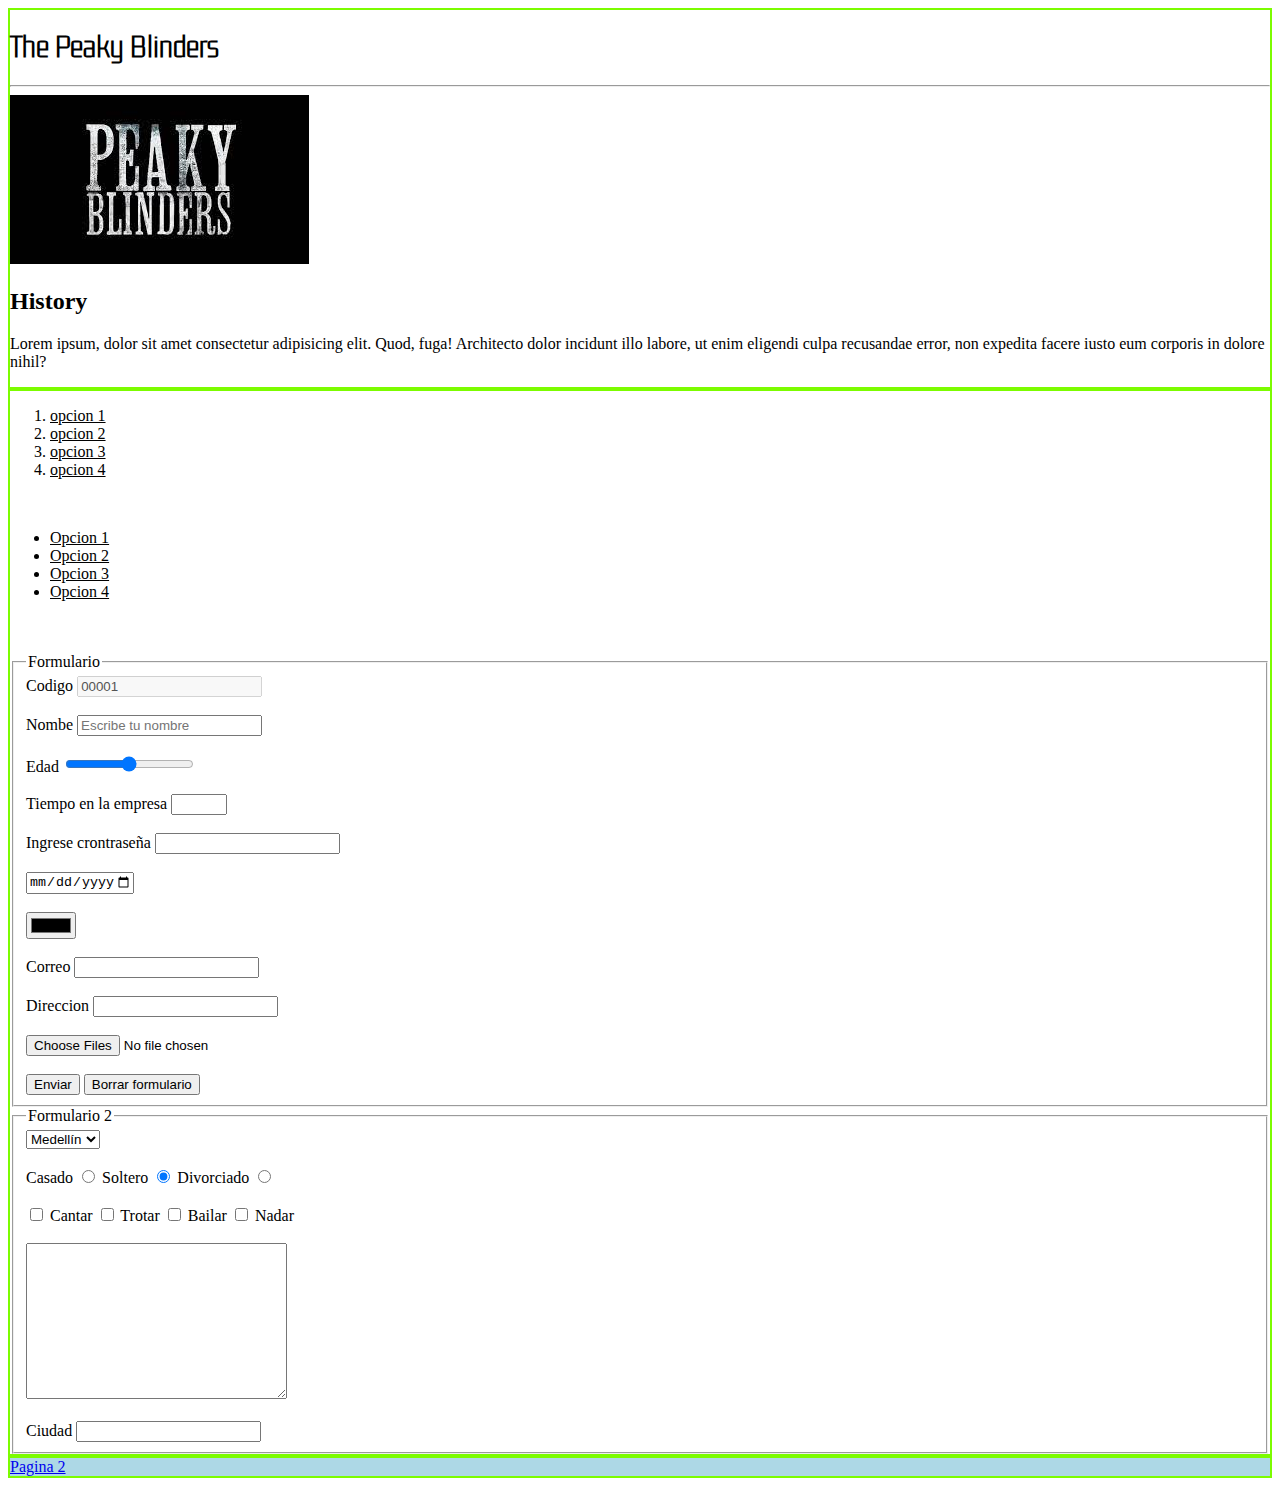
<file: index.html>
<!DOCTYPE html>
<html>

<head>
    <title>Pruebas</title>
    <meta charset="utf-8">
    <link rel="stylesheet" href="css/main.css">
</head>

<body>

    <header class="seccion">
        <h1>The Peaky Blinders</h1>
        <hr>
        <img src="imgs/logo.jpeg" alt="">
        <h2>History</h2>
        <p>Lorem ipsum, dolor sit amet consectetur adipisicing elit. Quod, fuga! Architecto dolor incidunt illo labore,
            ut enim eligendi culpa recusandae error, non expedita facere iusto eum corporis in dolore nihil?</p>
    </header>

    <!-- Inicio section -->
    <section class="seccion">
        <!-- lista ordenada se utiliza para enumerar -->
        <ol start="1">
            <li>opcion 1</li>
            <li>opcion 2</li>
            <li>opcion 3</li>
            <li>opcion 4</li>
        </ol>
        <br>
        <!-- lista desordenada -->
        <ul>
            <li>Opcion 1</li>
            <li>Opcion 2</li>
            <li>Opcion 3</li>
            <li>Opcion 4</li>
        </ul>
        <br><br>
        <!-- Formulario, seleccionado el nombre se vea al campo -->
        <fieldset>
            <legend>Formulario</legend>
            <form action="">
                <label for="codigo">Codigo
                    <input id="codigo" value="00001" readonly disabled type="text">
                </label>
                <br><br>
                <label for="nombre">Nombe
                    <input id="nombre" placeholder="Escribe tu nombre" maxlength="8" type="text">
                </label>
                <br><br>
                <label for="edad">Edad
                    <input type="range" id="edad" min="18" max="28" step="1">
                </label>
                <br><br>
                <!-- Type number usado para edades, tiempos, no para cedula telefono -->
                <label for="time_company">Tiempo en la empresa
                    <input type="number" id="time_companys" step="2" min="1" max="10">
                </label>
                <br><br>
                <!-- Para contraseña -->
                <label for="password">Ingrese crontraseña
                    <input type="password">
                </label>
                <br><br>
                <input type="date" min="2021-09-09" max="2021-10-09">
                <br><br>
                <input type="color">
                <br><br>
                <label for="correo">Correo
                    <input type="email" id="correo">
                </label>
                <br><br>
                <label for="direccion">Direccion
                    <input type="text" id="direccion">
                </label>
                <br><br>
                <input type="file" multiple>
                <br><br>
                <!-- Enviar algo que esta implicito -->
                <input type="hidden" value="1234">
                <input type="button"value="Enviar">
                <input type="reset" value="Borrar formulario">
            </form>
        </fieldset>

        <fieldset>
            <legend>Formulario 2</legend>
            <select name="" id="">
                <option value="1">Medellín</option>
                <option value="2">Monteria</option>
                <option value="3">Cali</option>
            </select><br><br>
            <label for="">
                Casado
                <input type="radio" name="estado_civil">
            </label>
            <label for="">
                Soltero
                <input type="radio" name="estado_civil" checked>
            </label>
            <label for="">
                Divorciado
                <input type="radio" name="estado_civil">
            </label>
            <br><br>
            <label for="">
                <input type="checkbox">
                Cantar
            </label>
            <label for="">
                <input type="checkbox">
                Trotar
            </label>
            <label for="">
                <input type="checkbox">
                Bailar
            </label>
            <label for="">
                <input type="checkbox">
                Nadar
            </label>
            <br><br>
            <textarea name="" id="" cols="30" rows="10"></textarea><br><br>
            <label for="">Ciudad
                <input type="text" name="ciudad" list="lista_ciudades">
                <datalist id="lista_ciudades">
                    <option value="Medellín">Medellín</option>
                    <option value="Monteria">Monteria</option>
                    <option value="Cali">Cali</option>
                </datalist>
            </label>
        </fieldset>
    </section>
    

    <!-- Inicio footer -->
    <footer id="contenedor_direccion" class="seccion">
        <nav>
            <a href="pagina2.html">Pagina 2</a>
        </nav>
    </footer>

</body>

</html>
</file>
<file: css/main.css>
#contenedor_direccion {
    background: lightblue;
}

.seccion {
    border: 2px solid lawngreen;
    
}

li {
    text-decoration: underline;
}
#menu_redes{
    position: relative;
    text-align: center;
    top: 0px;
    right: 0px;
    background: gray;
    border-radius: 0px 0px 20px 20px;

}
#hermanos{
    position: relative;
    border: 1px solid gray;
    overflow: hidden;
    margin: auto;
}
#correo{
    top: 0px;
    right: 0px;
    z-index: 2;
}

/* Pagina 3 */

@font-face {
    font-family: 'gemunu_libreextralight';
    src: url('../fonts/gemunulibre-variablefont_wght-webfont.woff2') format('woff2'),
         url('../fonts/gemunulibre-variablefont_wght-webfont.woff') format('woff');
    font-weight: normal;
    font-style: normal;

}

h1{
    font-family: gemunu_libreextralight;
}
</file>
